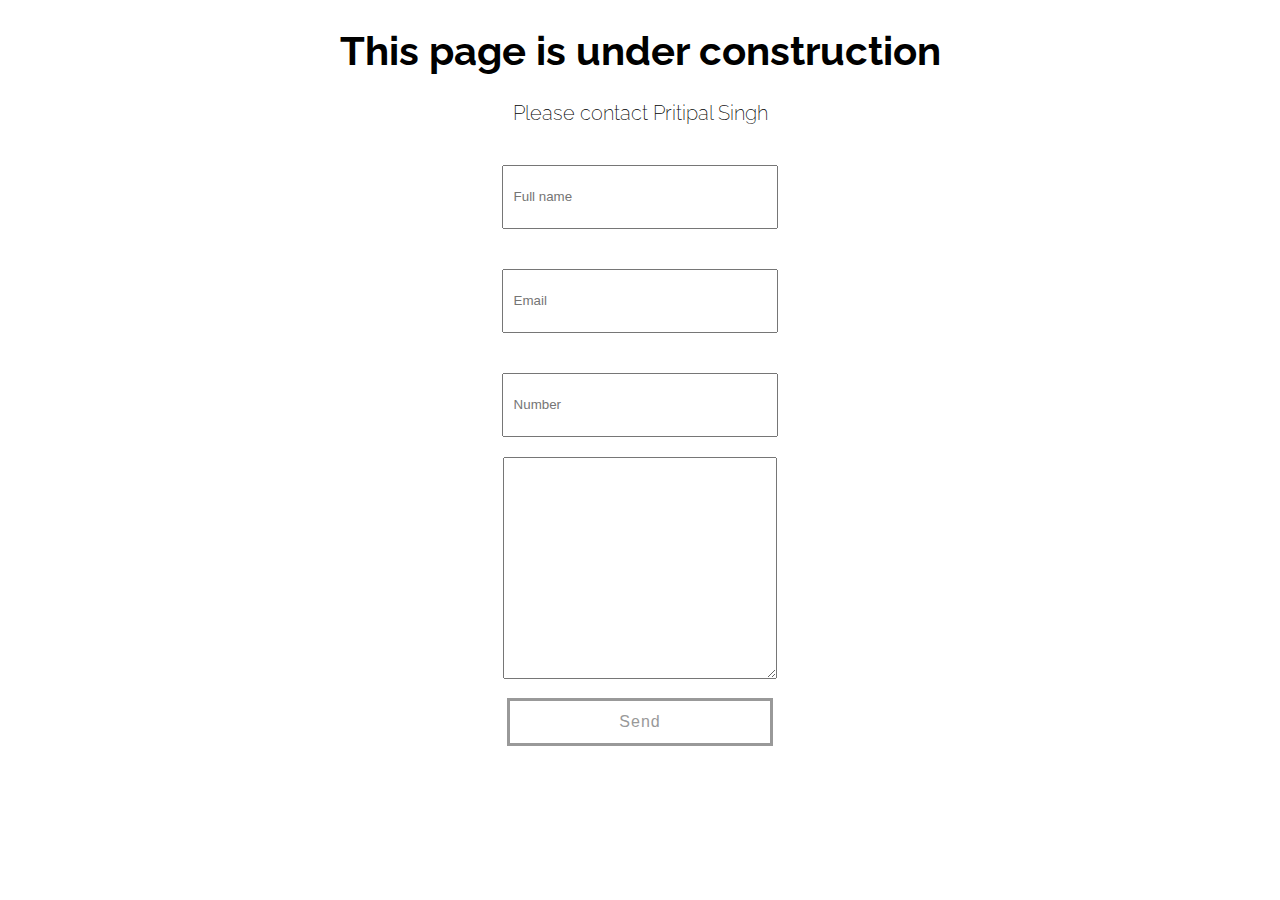
<file: index.html>
<!DOCTYPE html>

<html>
    <head>
        <meta charset="utf-8">
        <meta http-equiv="X-UA-Compatible" content="IE=edge">
        <title></title>
        <meta name="description" content="">
        <meta name="viewport" content="width=device-width, initial-scale=1">
        <link rel="stylesheet" href="Conc.css">
    </head>
    <body>

    <div class="Intro">
        <h1>This page is under construction</h1>
        <p>Please contact Pritipal Singh </p>
    </div>
    
    <div class="form">
        <form action="https://formspree.io/f/mrgvpnzy" method="POST" class="info">

            <input class="fname" type="text" name="name" placeholder="Full name"><br>

            <input type="email" name="email" placeholder="Email"><br>

            <input type="tel" id="phone" name="phone" placeholder="Number"> <br>

            <textarea name="message"></textarea><br>

            <!-- your other form fields go here -->
            <button class="btn btn-border-1" type="submit">Send</button>
      </form>
    </div>
      
      
      <script src="" async defer></script>


    </body>
</html>
</file>
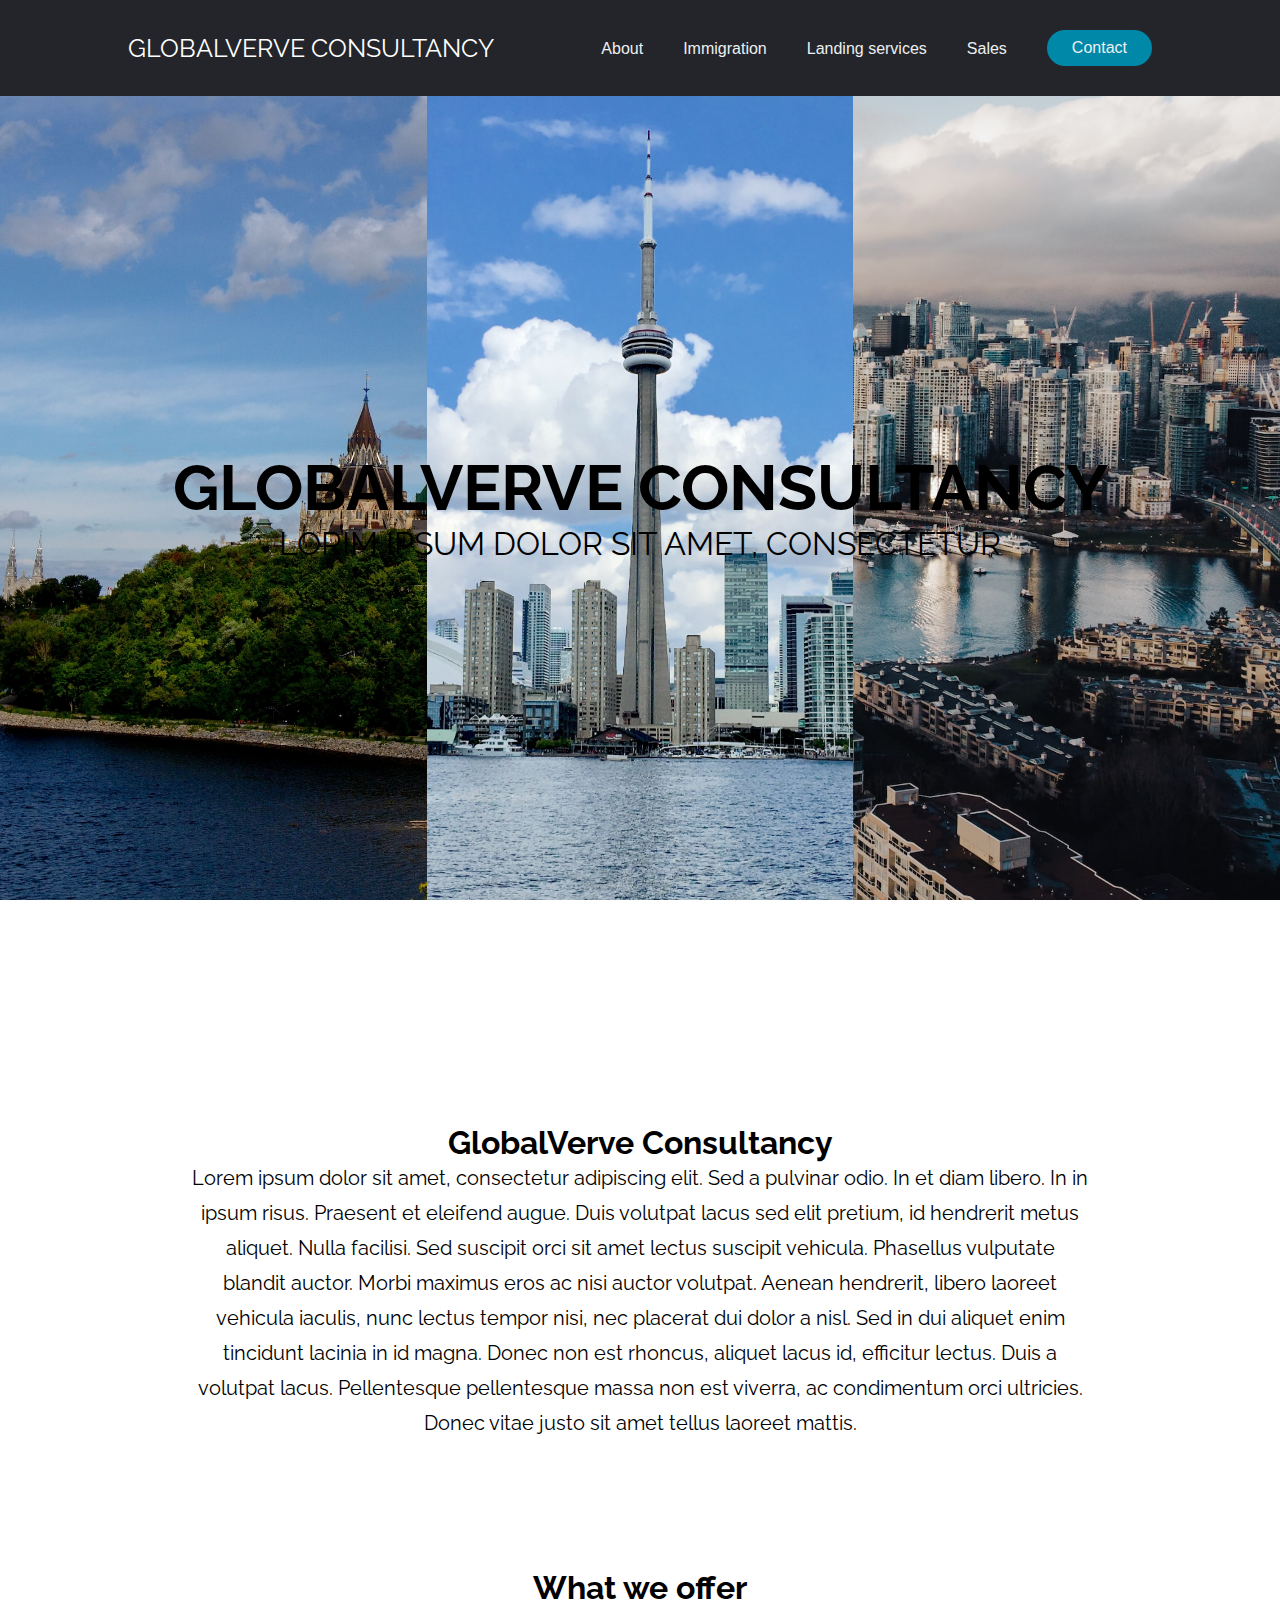
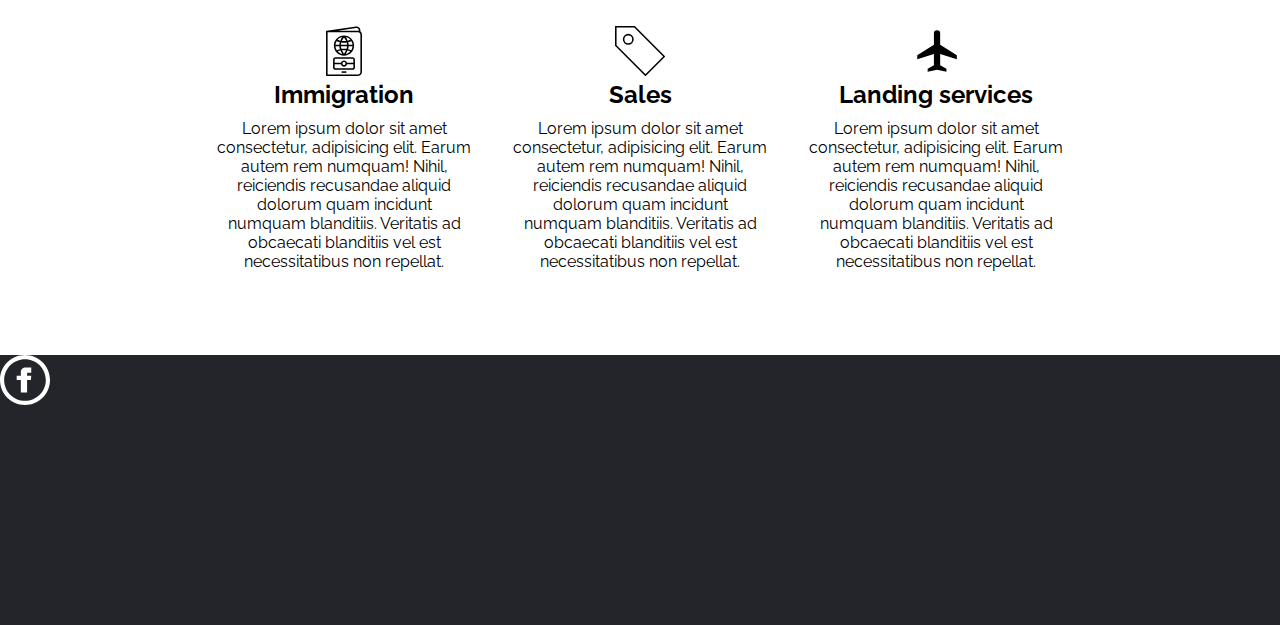
<file: MainDev/index.html>
<!--sitebuilderreport.com/inspiration/consulting-websites-->
<!--https://css-tricks.com/the-shapes-of-css/-->

<!DOCTYPE html>
<html>
    <head>
        <meta charset="utf-8">
        <meta http-equiv="X-UA-Compatible" content="IE=edge">
        <title>Globalverve</title>
        <meta name="description" content="">
        <meta name="viewport" content="width=device-width, initial-scale=1">
        <link rel="stylesheet" href="style.css">
        <link rel="stylesheet" href="Styles/navbar.css">
        <link rel="stylesheet" href="https://cdnjs.cloudflare.com/ajax/libs/animate.css/4.1.1/animate.min.css"/>    
    </head>
    <body>
        <header>

            </div>
            <div class="logo">
                <a href="index.html">GLOBALVERVE CONSULTANCY</a>
            </div>
            <nav>
                <ul class="nav__links">
                    <li><a href="about.html">About</a></li>
                    <li><a href="Services/Immigration.html">Immigration</a></li>
                    <li><a href="Services/Landing.html">Landing services</a></li>
                    <li><a href="Services/sales.html">Sales</a></li>
                </ul>
            </nav>
            <a class="cta" href="contact.html">Contact</a>
            <p class="menu cta">Menu</p>
        </header>
        <div class="Landing" class="animate__animated animate__bounce animate__delay-2s">
            <div class="LandingImg1"></div>
            <div class="LandingImg2"></div>
            <div class="LandingImg3"></div>
        </div>

        <div class="HeadLand">
            <div class="HeadBorder">
                <h1>
                    Globalverve CONSULTANCY
                </h1>
                <p>Lorim ipsum dolor sit amet, Consectetur</p>
            </div>

        </div>

        <div class="About">
            <h1 class="abtHead">GlobalVerve Consultancy</h1>
            <p class="aboutParagraph">
                Lorem ipsum dolor sit amet, consectetur adipiscing elit. Sed a pulvinar odio. In et diam libero. In in ipsum risus. Praesent et eleifend augue. Duis volutpat lacus sed elit pretium, id hendrerit metus aliquet. Nulla facilisi. Sed suscipit orci sit amet lectus suscipit vehicula. Phasellus vulputate blandit auctor. Morbi maximus eros ac nisi auctor volutpat. Aenean hendrerit, 
                libero laoreet vehicula iaculis, nunc lectus tempor nisi, nec placerat dui dolor a nisl. Sed in dui aliquet enim tincidunt lacinia in id magna. Donec non est rhoncus, aliquet lacus id, efficitur lectus. Duis a volutpat lacus. Pellentesque pellentesque massa non est viverra, ac condimentum orci ultricies. Donec vitae justo sit amet tellus laoreet mattis.
            </p>
        </div>
        <div class="Services"> 
            <h1 id="service"> What we offer</h1>
            <div class="grid">
                
                <div class="grid_1">
                    <div class="img_1">
                        <?xml version="1.0" encoding="iso-8859-1"?> <svg version="1.1" id="Layer_1_1_" xmlns="http://www.w3.org/2000/svg" xmlns:xlink="http://www.w3.org/1999/xlink" x="0px" y="0px" viewBox="0 0 64 64" style="enable-background:new 0 0 64 64" xml:space="preserve"><g id="Guide"><g></g><g></g><g></g><g></g><g></g><g></g><g></g><g></g><g></g><g></g><g></g><g></g><g></g><g></g><g></g><g></g><g></g><g></g><g></g><g></g><g></g><g></g><g></g><g></g><g></g><g></g><g></g><g></g><g></g><g></g><g></g><g></g><g></g><g></g><g></g><g></g></g><path d="M53,5.612c0-1.451-0.629-2.828-1.725-3.778c-1.096-0.949-2.548-1.375-3.982-1.172L9.858,6.01
                            C9.811,6.017,9.772,6.042,9.727,6.055C9.669,6.072,9.613,6.086,9.56,6.113c-0.062,0.031-0.113,0.07-0.167,0.112
                            c-0.046,0.036-0.091,0.068-0.13,0.111C9.218,6.387,9.185,6.444,9.151,6.503C9.122,6.553,9.09,6.599,9.07,6.653
                            C9.045,6.72,9.038,6.791,9.028,6.863C9.021,6.91,9,6.952,9,7v56c0,0.553,0.447,1,1,1h40c2.757,0,5-2.243,5-5V11
                            c0-1.629-0.795-3.065-2.004-3.978C52.996,7.014,53,7.008,53,7V5.612z M53,59c0,1.654-1.346,3-3,3H11V8h39c1.654,0,3,1.346,3,3V59z
                             M24.071,6l23.505-3.357c0.864-0.126,1.732,0.133,2.389,0.703C50.623,3.915,51,4.742,51,5.612V6h-1H24.071z"/><path d="M43,40H21c-1.654,0-3,1.346-3,3v10c0,1.654,1.346,3,3,3h22c1.654,0,3-1.346,3-3V43C46,41.346,44.654,40,43,40z M21,42h22
                            c0.552,0,1,0.448,1,1v4h-8.142c-0.447-1.721-1.999-3-3.858-3s-3.411,1.279-3.858,3H20v-4C20,42.448,20.448,42,21,42z M34,48
                            c0,1.103-0.897,2-2,2s-2-0.897-2-2s0.897-2,2-2S34,46.897,34,48z M43,54H21c-0.552,0-1-0.448-1-1v-4h8.142
                            c0.447,1.721,1.999,3,3.858,3s3.411-1.279,3.858-3H44v4C44,53.552,43.552,54,43,54z"/><path d="M32,38c7.168,0,13-5.832,13-13s-5.832-13-13-13s-13,5.832-13,13S24.832,38,32,38z M24.026,32.555
                            c1.101-0.442,2.231-0.79,3.38-1.041c0.731,1.737,1.616,3.194,2.361,4.257C27.528,35.307,25.543,34.155,24.026,32.555z
                             M34.706,19.172c-1.796,0.227-3.615,0.227-5.412,0c0.87-2.031,1.985-3.66,2.706-4.6C32.721,15.512,33.836,17.141,34.706,19.172z
                             M32,21.348c1.137,0,2.274-0.092,3.401-0.256c0.273,0.922,0.473,1.897,0.554,2.908h-7.911c0.082-1.011,0.281-1.986,0.554-2.908
                            C29.726,21.256,30.863,21.348,32,21.348z M29.442,31.167c1.698-0.203,3.417-0.203,5.115,0C33.712,33.04,32.681,34.54,32,35.428
                            C31.319,34.54,30.288,33.04,29.442,31.167z M28.704,29.253c-0.328-1.022-0.567-2.115-0.659-3.253h7.911
                            c-0.092,1.138-0.332,2.231-0.659,3.253C33.11,28.944,30.89,28.944,28.704,29.253z M37.956,26h4.994
                            c-0.163,1.799-0.764,3.47-1.69,4.915c-1.29-0.556-2.622-0.99-3.977-1.302C37.624,28.482,37.868,27.27,37.956,26z M37.956,24
                            c-0.079-1.145-0.287-2.24-0.578-3.275c1.383-0.324,2.739-0.781,4.053-1.359c0.828,1.38,1.367,2.95,1.519,4.634H37.956z M26.044,24
                            h-4.994c0.153-1.684,0.692-3.254,1.519-4.634c1.314,0.579,2.67,1.035,4.053,1.359C26.331,21.76,26.123,22.855,26.044,24z M26.044,26
                            c0.088,1.27,0.331,2.482,0.674,3.613c-1.355,0.312-2.687,0.746-3.977,1.302c-0.927-1.445-1.527-3.116-1.69-4.915H26.044z
                             M34.233,35.771c0.745-1.063,1.63-2.521,2.361-4.257c1.149,0.251,2.279,0.599,3.38,1.041C38.457,34.155,36.472,35.307,34.233,35.771
                            z M40.216,17.711c-1.132,0.471-2.298,0.841-3.483,1.108c-0.753-1.884-1.707-3.458-2.5-4.589
                            C36.594,14.718,38.671,15.972,40.216,17.711z M29.767,14.229c-0.792,1.131-1.746,2.705-2.5,4.589
                            c-1.185-0.267-2.35-0.637-3.483-1.108C25.329,15.972,27.406,14.718,29.767,14.229z"/><rect x="29" y="58" width="6" height="2"/></svg>
                        
                    </div>
                    <h2>Immigration</h2>
                    <p class="g1_Para">
                        Lorem ipsum dolor sit amet consectetur, adipisicing elit. Earum autem rem numquam! Nihil, reiciendis recusandae aliquid dolorum quam incidunt numquam blanditiis. Veritatis ad obcaecati blanditiis vel est necessitatibus non repellat.
                    </p>    
                </div>
                <div class="grid_1">
                    <div class="img_1">
                        <?xml version="1.0" encoding="utf-8"?>
                        <!-- Generator: Adobe Illustrator 16.0.0, SVG Export Plug-In . SVG Version: 6.00 Build 0)  -->
                        <!DOCTYPE svg PUBLIC "-//W3C//DTD SVG 1.0//EN" "http://www.w3.org/TR/2001/REC-SVG-20010904/DTD/svg10.dtd">
                        <svg version="1.0" id="Layer_1" xmlns="http://www.w3.org/2000/svg" xmlns:xlink="http://www.w3.org/1999/xlink" x="0px" y="0px"
                             width="64px" height="64px" viewBox="0 0 64 64" enable-background="new 0 0 64 64" xml:space="preserve">
                        <g>
                            <polygon fill="none" stroke="#000000" stroke-width="2" stroke-miterlimit="10" points="25,1 63,39 39,63 1,25 1,1 	"/>
                            <circle fill="none" stroke="#000000" stroke-width="2" stroke-miterlimit="10" cx="17" cy="17" r="6"/>
                        </g>
                        </svg>
                        
                    </div>
                    <h2>Sales</h2>
                    <p class="g1_Para">
                        Lorem ipsum dolor sit amet consectetur, adipisicing elit. Earum autem rem numquam! Nihil, reiciendis recusandae aliquid dolorum quam incidunt numquam blanditiis. Veritatis ad obcaecati blanditiis vel est necessitatibus non repellat.
                    </p>    
                </div>
                <div class="grid_1">
                    <div class="img_1">
                    <?xml version="1.0" encoding="UTF-8" standalone="no"?> <svg xmlns="http://www.w3.org/2000/svg" viewBox="0 0 24 24" width="24" height="24"><path fill="none" d="M0 0h24v24H0z"/><path d="M14 8.947L22 14v2l-8-2.526v5.36l3 1.666V22l-4.5-1L8 22v-1.5l3-1.667v-5.36L3 16v-2l8-5.053V3.5a1.5 1.5 0 0 1 3 0v5.447z" fill="#000"/></svg>
                    </div>
                    <h2>Landing services</h2>
                    <p class="g1_Para">
                        Lorem ipsum dolor sit amet consectetur, adipisicing elit. Earum autem rem numquam! Nihil, reiciendis recusandae aliquid dolorum quam incidunt numquam blanditiis. Veritatis ad obcaecati blanditiis vel est necessitatibus non repellat.
                    </p>    
                </div>

            </div>
        </div>








        <footer>
            <div class="socials">
                <svg xmlns="http://www.w3.org/2000/svg" width="24" height="24" viewBox="0 0 24 24"><path d="M12 2c5.514 0 10 4.486 10 10s-4.486 10-10 10-10-4.486-10-10 4.486-10 10-10zm0-2c-6.627 0-12 5.373-12 12s5.373 12 12 12 12-5.373 12-12-5.373-12-12-12zm-2 10h-2v2h2v6h3v-6h1.82l.18-2h-2v-.833c0-.478.096-.667.558-.667h1.442v-2.5h-2.404c-1.798 0-2.596.792-2.596 2.308v1.692z"/></svg>

            </div>
        </footer>






        <!--Mobile responsive navigation bar-->
        <div id="mobile__menu" class="overlay">
            <a class="close">&times;</a>
            <div class="overlay__content">
                <a href="#">Services</a>
                <a href="#">Projects</a>
                <a href="#">About</a>
            </div>
        </div>
        <script type="text/javascript" src="index.js"></script>
    </body>
</html>
</file>
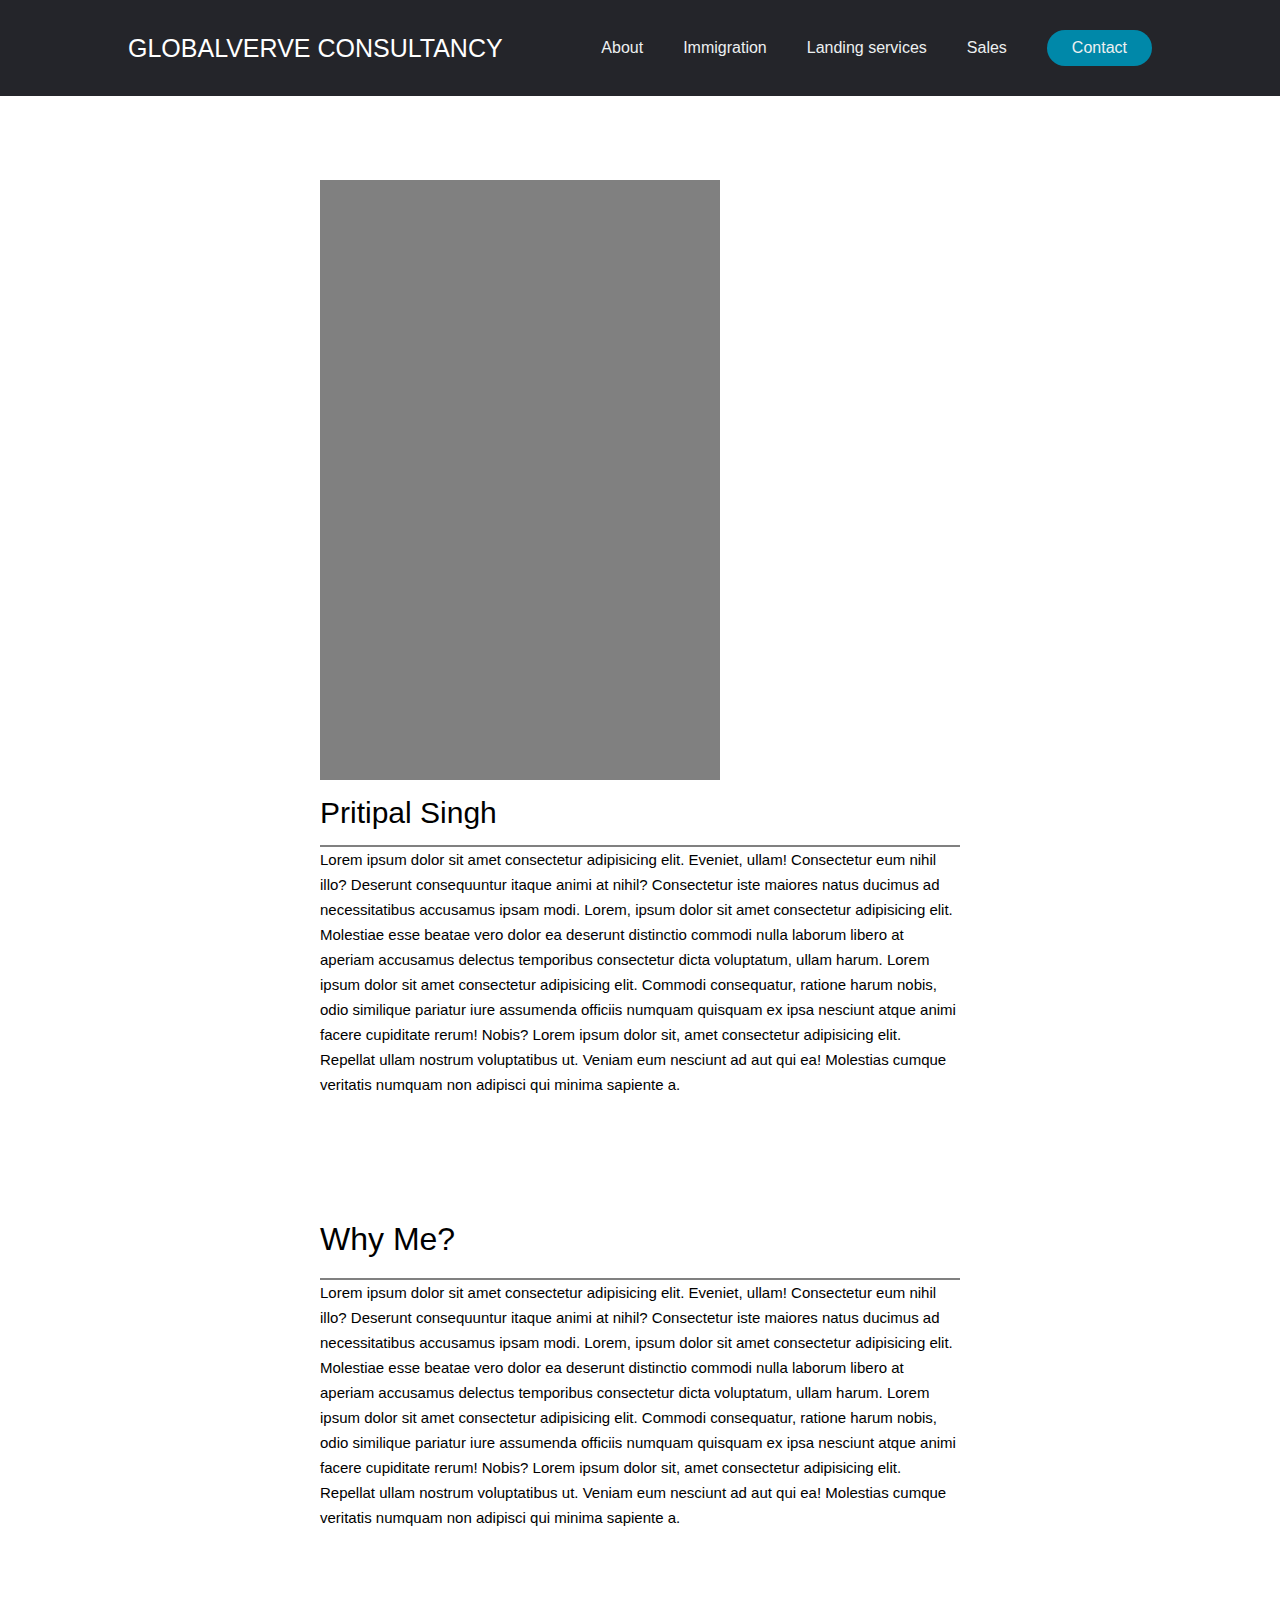
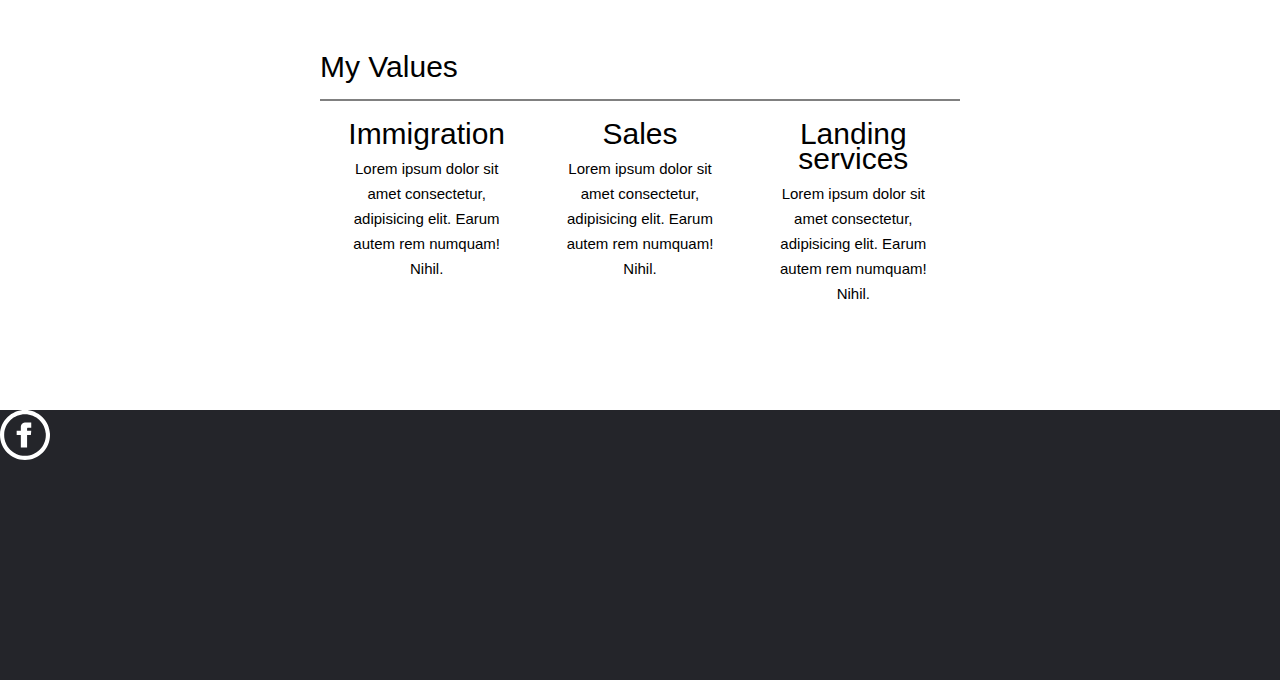
<file: MainDev/about.html>
<!DOCTYPE html>

<html>
    <head>
        <meta charset="utf-8">
        <meta http-equiv="X-UA-Compatible" content="IE=edge">
        <title>GlobalVerve</title>
        <meta name="description" content="">
        <meta name="viewport" content="width=device-width, initial-scale=1">
        <link rel="stylesheet" href=""> 
        <link rel="stylesheet" href="Styles/navbar.css">

        <link rel="stylesheet" href="about.css">
        
    </head>
    <body>
        <header>

     
        <div class="logo">
            <a href="index.html">GLOBALVERVE CONSULTANCY</a>
        </div>
        <nav>
            <ul class="nav__links">
                <li><a href="about.html">About</a></li>
                <li><a href="Services/Immigration.html">Immigration</a></li>
                <li><a href="Services/Landing.html">Landing services</a></li>
                <li><a href="Services/sales.html">Sales</a></li>
            </ul>
        </nav>
        <a class="cta" href="contact.html">Contact</a>
        <p class="menu cta">Menu</p>
    </header>



    


        <div class="about">
            <div class="aboutPhoto">
            
            </div>
        <h1>Pritipal Singh</h1>
       
            <p>
                Lorem ipsum dolor sit amet consectetur adipisicing elit. Eveniet, ullam! Consectetur eum nihil illo? Deserunt consequuntur itaque animi at nihil? Consectetur iste maiores natus ducimus ad necessitatibus accusamus ipsam modi.
                Lorem, ipsum dolor sit amet consectetur adipisicing elit. Molestiae esse beatae vero dolor ea deserunt distinctio commodi nulla laborum libero at aperiam accusamus delectus temporibus consectetur dicta voluptatum, ullam harum.
                Lorem ipsum dolor sit amet consectetur adipisicing elit. Commodi consequatur, ratione harum nobis, odio similique pariatur iure assumenda officiis numquam quisquam ex ipsa nesciunt atque animi facere cupiditate rerum! Nobis?
                Lorem ipsum dolor sit, amet consectetur adipisicing elit. Repellat ullam nostrum voluptatibus ut. Veniam eum nesciunt ad aut qui ea! Molestias cumque veritatis numquam non adipisci qui minima sapiente a.
            </p>
        </div>
        <div class="why">
        <h1>Why Me?</h1>
            <p>
                Lorem ipsum dolor sit amet consectetur adipisicing elit. Eveniet, ullam! Consectetur eum nihil illo? Deserunt consequuntur itaque animi at nihil? Consectetur iste maiores natus ducimus ad necessitatibus accusamus ipsam modi.
                Lorem, ipsum dolor sit amet consectetur adipisicing elit. Molestiae esse beatae vero dolor ea deserunt distinctio commodi nulla laborum libero at aperiam accusamus delectus temporibus consectetur dicta voluptatum, ullam harum.
                Lorem ipsum dolor sit amet consectetur adipisicing elit. Commodi consequatur, ratione harum nobis, odio similique pariatur iure assumenda officiis numquam quisquam ex ipsa nesciunt atque animi facere cupiditate rerum! Nobis?
                Lorem ipsum dolor sit, amet consectetur adipisicing elit. Repellat ullam nostrum voluptatibus ut. Veniam eum nesciunt ad aut qui ea! Molestias cumque veritatis numquam non adipisci qui minima sapiente a.
            </p>
        </div>

        <div class="values">
        <h1>My Values</h1>
        <div class="Services"> 
            <div class="grid">
                <div class="grid_1">
                    <div class="img_1">
                    </div>
                    <h2>Immigration</h2>
                    <p class="g1_Para">
                        Lorem ipsum dolor sit amet consectetur, adipisicing elit. Earum autem rem numquam! Nihil.
                    </p>    
                </div>
                <div class="grid_1">
                    <div class="img_1">

                    </div>
                    <h2>Sales</h2>
                    <p class="g1_Para">
                        Lorem ipsum dolor sit amet consectetur, adipisicing elit. Earum autem rem numquam! Nihil.
                    </p>    
                </div>
                <div class="grid_1">
                    <div class="img_1">

                    </div>
                    <h2>Landing services</h2>
                    <p class="g1_Para">
                        Lorem ipsum dolor sit amet consectetur, adipisicing elit. Earum autem rem numquam! Nihil.
                    </p>    
                </div>

            </div>
        </div>

        </div>

        <footer>
            <div class="socials">
                <svg xmlns="http://www.w3.org/2000/svg" width="24" height="24" viewBox="0 0 24 24"><path d="M12 2c5.514 0 10 4.486 10 10s-4.486 10-10 10-10-4.486-10-10 4.486-10 10-10zm0-2c-6.627 0-12 5.373-12 12s5.373 12 12 12 12-5.373 12-12-5.373-12-12-12zm-2 10h-2v2h2v6h3v-6h1.82l.18-2h-2v-.833c0-.478.096-.667.558-.667h1.442v-2.5h-2.404c-1.798 0-2.596.792-2.596 2.308v1.692z"/></svg>

            </div>
        </footer>
        <!--Mobile responsive navigation bar-->
        <div id="mobile__menu" class="overlay">
            <a class="close">&times;</a>
            <div class="overlay__content">
                <a href="#">Services</a>
                <a href="#">Projects</a>
                <a href="#">About</a>
            </div>
        </div>
      
        <script
        src="https://code.jquery.com/jquery-3.6.4.min.js"
        integrity="sha256-oP6HI9z1XaZNBrJURtCoUT5SUnxFr8s3BzRl+cbzUq8="
        crossorigin="anonymous"></script>
    </body>
</html>
</file>
<file: Conc.css>
@import url('https://fonts.googleapis.com/css2?family=Raleway:wght@100;200&display=swap');

h1{
    font-size: 40px;

}

.Intro{
    font-family: 'Raleway', sans-serif;
    text-align: center;
}

.Intro p {

    font-size: 20px;
    font-weight: 200;
}

.form{
    text-align: center;
    width: 100%;
}
.form input{
    width: 20%;
    height: 50px;
    padding: 5px 10px;
    margin: 20px;
}
textarea{
    padding: 10px;
    width: 20%;
    height: 200px;
}


.btn {
    position: relative;
    display: inline-block;
    margin: 15px;
    padding: 12px 27px;
    width: 21%;
    text-align: center;
    font-size: 16px;
    letter-spacing: 1px;
    text-decoration: none;
    color: #999999;
    background: #ffffff;
    border: 3px solid #999999;
    cursor: pointer;
    transition: ease-out 0.5s;
    -webkit-transition: ease-out 0.5s;
    -moz-transition: ease-out 0.5s;
}

.btn.btn-border-1::after,
.btn.btn-border-1::before {
    position: absolute;
    content: "";
    width: 0%;
    height: 0%;
    visibility: hidden;
}

.btn.btn-border-1::after {
    bottom: -3px;
    right: -3px;
    border-left: 3px solid #222222;
    border-bottom: 3px solid #222222;
    transition: width .1s ease .1s, height .1s ease, visibility 0s .2s;
}

.btn.btn-border-1::before {
    top: -3px;
    left: -3px;
    border-top: 3px solid #222222;
    border-right: 3px solid #222222;
    transition: width .1s ease .3s, height .1s ease .2s, visibility 0s .4s;
}

.btn.btn-border-1:hover {
    animation: pulse 1s ease-out .4s;
    color: #222222;
}

.btn.btn-border-1:hover::after,
.btn.btn-border-1:hover::before {
    width: calc(100% + 3px);
    height: calc(100% + 3px);
    visibility: visible;
    transition: width .1s ease .2s, height .1s ease .3s, visibility 0s .2s;
}

.btn.btn-border-1:hover::after {
    transition: width .1s ease .2s, height .1s ease .3s, visibility 0s .2s;
}

.btn.btn-border-1:hover::before {
    transition: width .1s ease, height .1s ease .1s;
}
</file>
<file: MainDev/style.css>
@import url('https://fonts.googleapis.com/css2?family=Raleway:wght@200&display=swap');

* {
  box-sizing: border-box;
  margin: 0;
  padding: 0;
  font-family: 'Raleway', sans-serif;

}




.triHeader{
  width: 100%;
  display: flex;
  justify-content: space-between;
  margin: 0 auto;
}


.Landing{
  overflow-y: hidden;
  display: flex;
  justify-content: space-evenly;
  
}


.HeadLand{
  color: rgb(0, 0, 0);
  position: absolute;
  top: 50%;
  width: 100%;
  text-align: center;
  font-size: 2em;
  text-transform: uppercase;


}


.LandingImg1{  
  z-index: -10;
  width: 33.34%;
  height: 100vh;
  background-image: url(../Images/Ottawa.jpg);
  background-attachment: fixed;
  background-position: center; /* Center the image */
  background-repeat: no-repeat; /* Do not repeat the image */
  background-size: cover; /* Resize the background image to cover the entire container */
}


.LandingImg2{
  z-index: -10;
  width: 33.34%;
  height: 100vh;
  background-image: url(../Images/Toronto.jpg);
  background-attachment: fixed;
  background-position: center; /* Center the image */
  background-repeat: no-repeat; /* Do not repeat the image */
  background-size: cover; /* Resize the background image to cover the entire container */
}

.LandingImg3{
  z-index: -10;
  width: 33.34%;
  height: 100vh;
  background-image: url(../Images/Vancover.jpg);
  background-attachment: fixed;
  background-position: center; /* Center the image */
  background-repeat: no-repeat; /* Do not repeat the image */
  background-size: cover; /* Resize the background image to cover the entire container */
}



.About{
  text-align: center;
  margin: 10% auto;
  width: 70%;

}
.About p{
  line-height: 35px;
  font-size: 20px;
  text-align: center;

}
.img_1 svg{
  width: 50px;
  height: 50px;
}


#service{
  text-align: center;
}

.grid{
  display: flex;
  width: 100%;
  justify-content: center;
}

.grid_1{
  
  width: 20%;
  margin: 20px;
  text-align: center;
}
.grid_1 p{
  margin-top: 10px;

}

footer {
  width: 100%;
  height: 30vh;

  margin-top: 5%;
  background-color: #24252a;
}


footer svg{
  
  fill: white;

  width: 50px;
  height: 50px;
}
</file>
<file: MainDev/Styles/navbar.css>
* {
    box-sizing: border-box;
    margin: 0;
    padding: 0;
    font-family: 'Raleway', sans-serif;
  
  }
header {
    border: 0;
    display: flex;
    justify-content: flex-end;
    align-items: center;
    padding: 30px 10%;
    background-color: #24252a;
  }
  
  .logo {
    font-size: 20px;
    color: #edf0f1;
    margin-right: auto;
    
  }
  .logo a{
    color: white;
    text-decoration: none;
    font-size: 25px;
  }
  
  .nav__links {
    list-style: none;
    display: flex;
  }
  
  .nav__links a,
  .cta,
  .overlay__content a {
    font-family: "Montserrat", sans-serif;
    font-weight: 500;
    color: #edf0f1;
    text-decoration: none;
  }
  
  .nav__links li {
    padding: 0px 20px;
  }
  
  .nav__links li a {
    transition: all 0.3s ease 0s;
  }
  
  .nav__links li a:hover {
    color: #0088a9;
  }
  
  .cta {
    margin-left: 20px;
    padding: 9px 25px;
    background-color: rgba(0, 136, 169, 1);
    border: none;
    border-radius: 50px;
    cursor: pointer;
    transition: all 0.3s ease 0s;
  }
  
  .cta:hover {
    background-color: rgba(0, 136, 169, 0.8);
  }
  
  /* Mobile Nav */
  
  .menu {
    display: none;
  }
  
  .overlay {
    height: 100%;
    width: 0;
    position: fixed;
    z-index: 1;
    left: 0;
    top: 0;
    background-color: #24252a;
    overflow-x: hidden;
    transition: all 0.5s ease 0s;
  }
  
  .overlay--active {
    width: 100%;
  }
  
  .overlay__content {
    display: flex;
    height: 100%;
    flex-direction: column;
    align-items: center;
    justify-content: center;
  }
  
  .overlay a {
    padding: 15px;
    font-size: 36px;
    display: block;
    transition: all 0.3s ease 0s;
  }
  
  .overlay a:hover,
  .overlay a:focus {
    color: #0088a9;
  }
  .overlay .close {
    position: absolute;
    top: 20px;
    right: 45px;
    font-size: 60px;
    color: #edf0f1;
    cursor: pointer;
  }
  
@media screen and (max-height: 450px) {
    .overlay a {
      font-size: 20px;
    }
    .overlay .close {
      font-size: 40px;
      top: 15px;
      right: 35px;
    }
  }
  
  @media only screen and (max-width: 800px) {
    .nav__links,
    .cta {
      display: none;
    }
    .menu {
      display: initial;
    }
  }
</file>
<file: MainDev/about.css>
.aboutPhoto{
    
    width: 400px;
    height: 600px;

    background-color: gray;
    


}




.about, .values, .why {
    padding: 20px 0;
    margin: 5% auto;
    width: 50%;
    
}


.about, .values, .why p{
    line-height: 25px;
    font-size: 15px;
    
}


    


h1{
    font-size: 2em;
    font-weight: 100;
    padding: 20px 0;
    border-bottom: 2px solid grey;
}
h2{
    font-size: 30px;
    font-weight: 100;
}
.grid{
    display: flex;
    width: 100%;
    justify-content: center;
  }
  
  .grid_1{
    
    width: 30%;
    margin: 20px;
    text-align: center;
  }
  .grid_1 p{
    margin-top: 10px;
  
  }


footer {
    width: 100%;
    height: 30vh;
  
    margin-top: 5%;
    background-color: #24252a;
  }
  
  
  footer svg{
    
    fill: white;
  
    width: 50px;
    height: 50px;
  }
</file>
